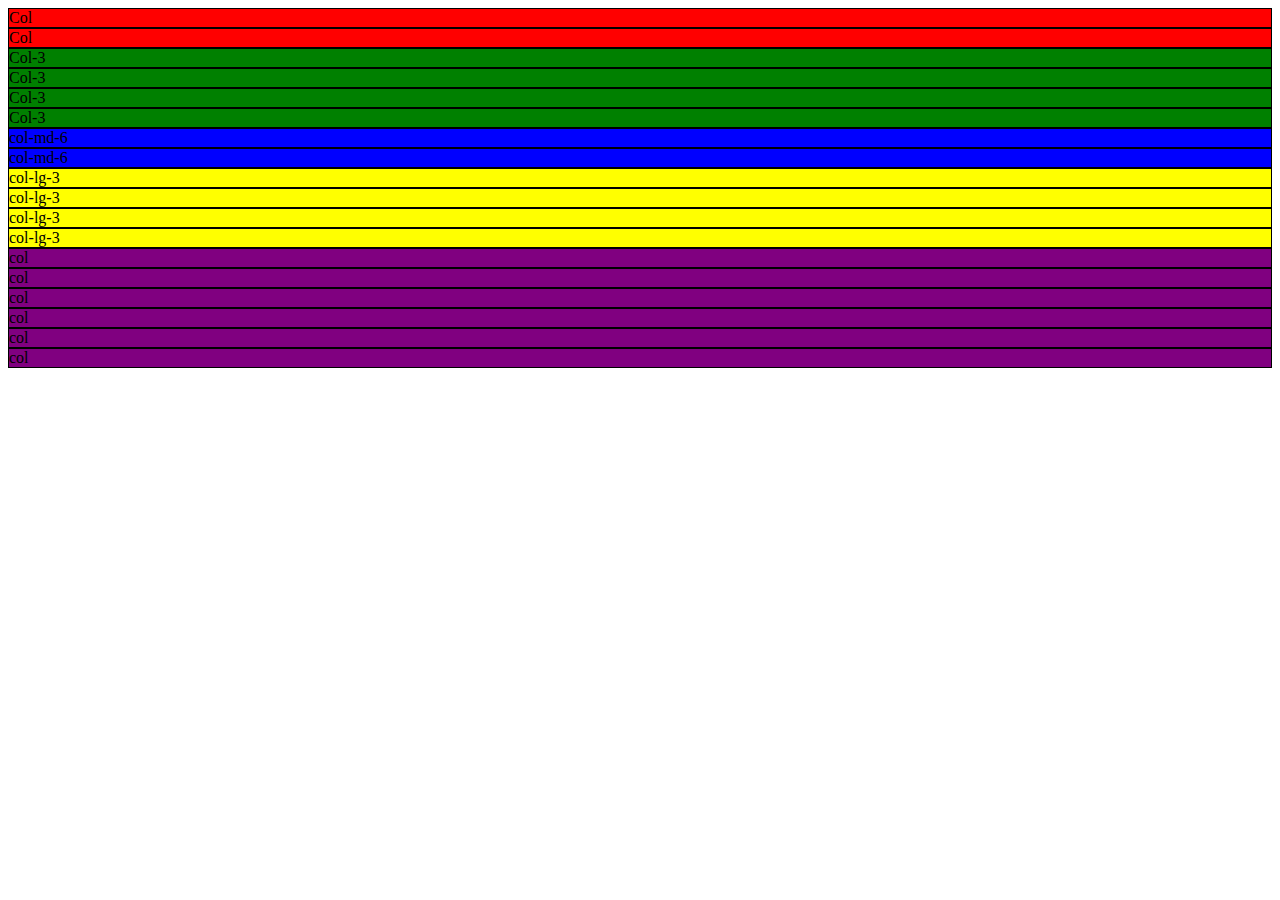
<file: rows.html>
<!DOCTYPE html>
<html lang="en">
<head>
    <meta charset="UTF-8">
    <title>Bootstrap Rows</title>
    <link href="https://cdn.jsdelivr.net/npm/bootstrap@5.2.0/dist/css/bootstrap.min.css" rel="stylesheet" integrity="sha384-gH2yIJqKdNHPEq0n4Mqa/HGKIhSkIHeL5AyhkYV8i59U5AR6csBvApHHNl/vI1Bx" crossorigin="anonymous">
</head>
<body>

  <div class="row">
      <div class="col" style="background-color:red; border: 1px solid;">Col</div>
      <div class="col" style="background-color:red; border: 1px solid;">Col</div>
  </div>

  <div class="row">
      <div class="col-3" style="background-color:green; border: 1px solid;">Col-3</div>
      <div class="col-3" style="background-color:green; border: 1px solid;">Col-3</div>
      <div class="col-3" style="background-color:green; border: 1px solid;">Col-3</div>
      <div class="col-3" style="background-color:green; border: 1px solid;">Col-3</div>
  </div>

  <div class="row">
      <div class="col-md-6" style="background-color:blue; border: 1px solid;">col-md-6</div>
      <div class="col-md-6" style="background-color:blue; border: 1px solid;">col-md-6</div>
  </div>

  <div class="row">
      <div class="col-lg-3 col-md-4 col-6" style="background-color:yellow; border: 1px solid;">col-lg-3</div>
      <div class="col-lg-3 col-md-4 col-6" style="background-color:yellow; border: 1px solid;">col-lg-3</div>
      <div class="col-lg-3 col-md-4 col-6" style="background-color:yellow; border: 1px solid;">col-lg-3</div>
      <div class="col-lg-3 col-md-4 col-6" style="background-color:yellow; border: 1px solid;">col-lg-3</div>
  </div>

  <div class="row">
      <div class="col-lg-2 col-md-3" style="background-color:purple; border: 1px solid;">col</div>
      <div class="col-lg-2 col-md-3" style="background-color:purple; border: 1px solid;">col</div>
      <div class="col-lg-2 col-md-3" style="background-color:purple; border: 1px solid;">col</div>
      <div class="col-lg-2 col-md-3" style="background-color:purple; border: 1px solid;">col</div>
      <div class="col-lg-2 col-md-3" style="background-color:purple; border: 1px solid;">col</div>
      <div class="col-lg-2 col-md-3" style="background-color:purple; border: 1px solid;">col</div>
  </div>

  <script src="https://cdn.jsdelivr.net/npm/bootstrap@5.2.0/dist/js/bootstrap.bundle.min.js" integrity="sha384-A3rJD856KowSb7dwlZdYEkO39Gagi7vIsF0jrRAoQmDKKtQBHUuLZ9AsSv4jD4Xa" crossorigin="anonymous"></script>
</body>
</html>
</file>
